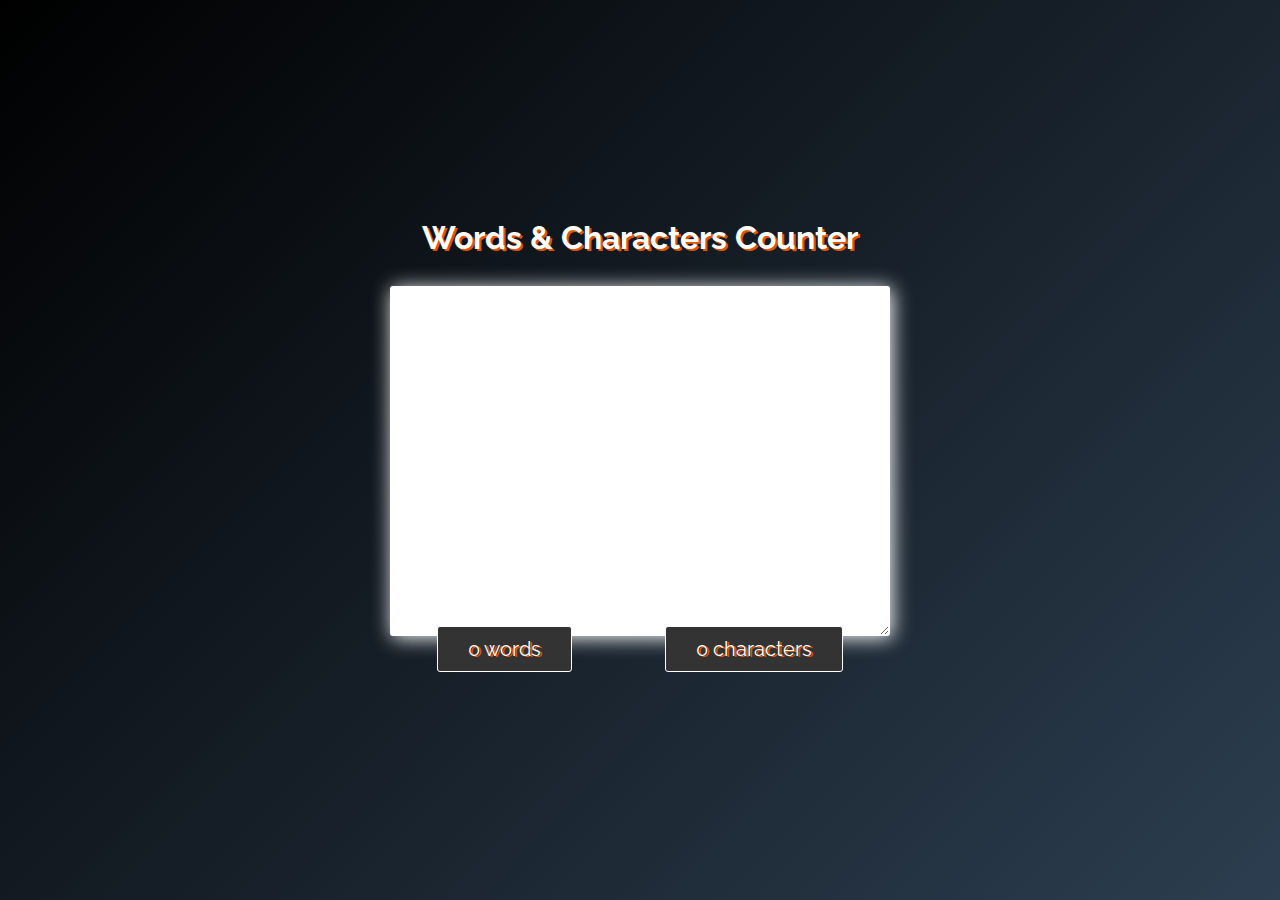
<file: Characters and Words Counter/index.html>
<!DOCTYPE html>
<html lang="en">
<head>
    <meta charset="UTF-8">
    <meta http-equiv="X-UA-Compatible" content="IE=edge">
    <meta name="viewport" content="width=device-width, initial-scale=1.0">
    <title>Characters and Words counter</title>
    <link rel="stylesheet" href="./style.css">
</head>
<body>
    <div class="container">
        <h1>Words & Characters Counter</h1>
        <textarea name="" id="text" class="text" cols="30" rows="10" spellcheck="false"></textarea>
        <div class="boxes">
            <p class="box"><span class="words">0</span> words</p>
            <p class="box"><span class="characters">0</span> characters</p>
        </div>
    </div>

    <script src="./script.js"></script>
</body>
</html>
</file>
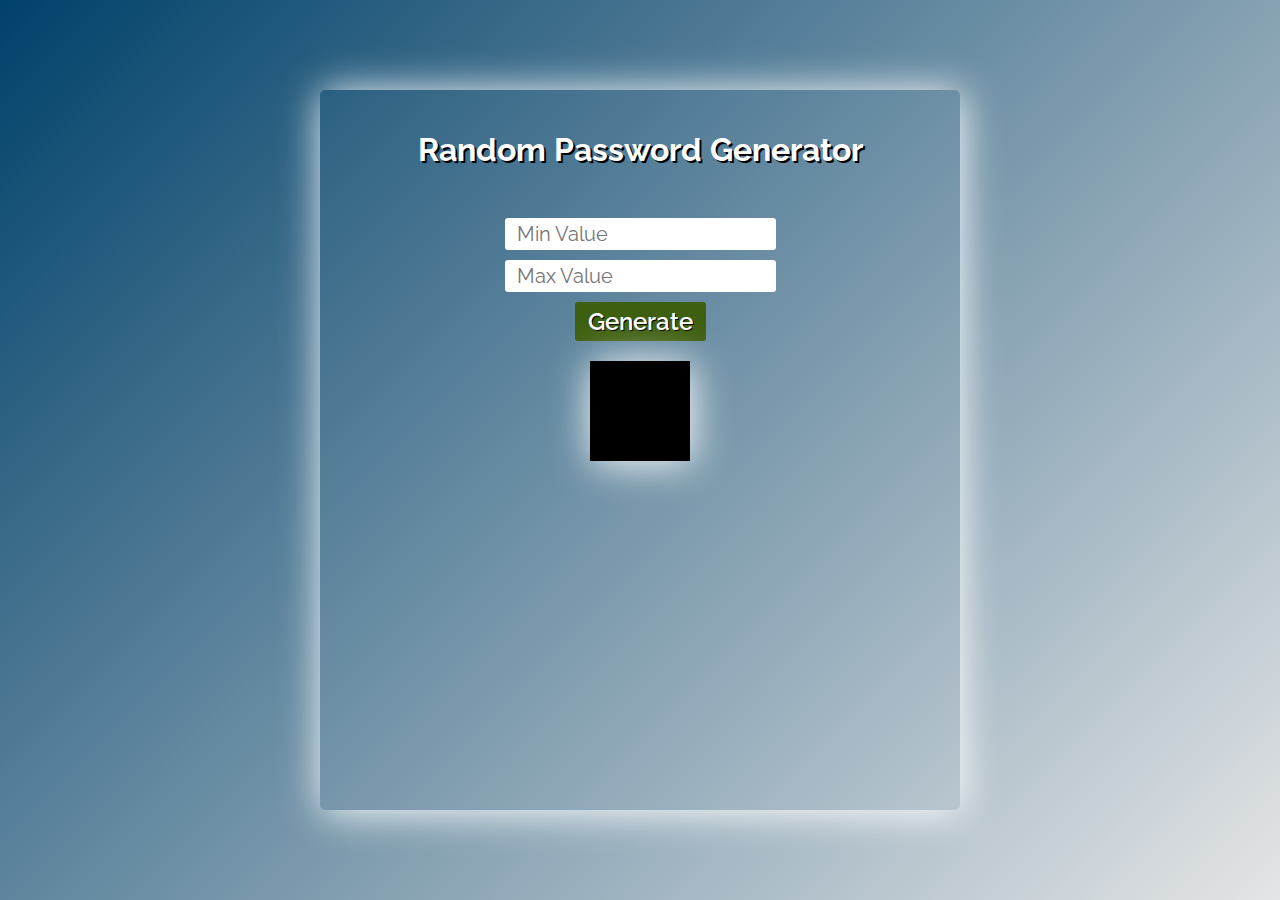
<file: Random Number Generator/index.html>
<!DOCTYPE html>
<html>
<head>
  <meta name="viewport" content="width=device-width, initial-scale=1.0">
  <meta charset="UTF-8">
  <title>JavaScript Random Number Generator</title>
  <link rel="stylesheet" type="text/css" href="./style.css">
  <meta name="description" content="Use Vanilla JavaScript to generator a number in a given range!">

</head>
<body>
    <div class="container">
        <h1>Random Password Generator</h1>
        <input type="number" id="min_value" placeholder="Min Value">
        <input type="number" id="max_value" placeholder="Max Value"><br>
        <button id="myBut">Generate</button><br>
        <div class="content">
            <div class="green" id="output"> </div>
        </div>
    </div>

    <script src="./script.js"></script>
</body>
</html>
</file>
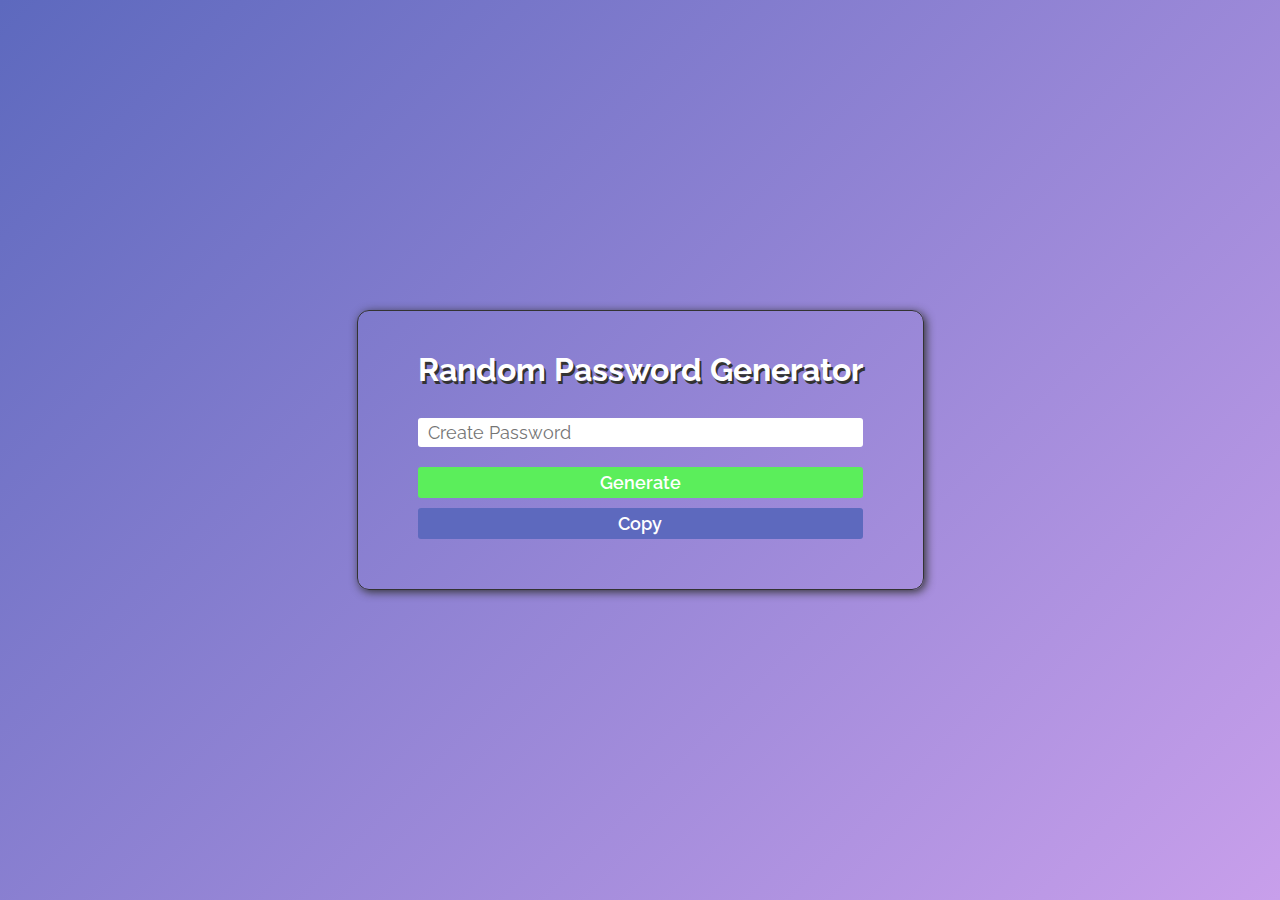
<file: Random Password Generator/index.html>
<!DOCTYPE html>
<html lang="en">
<head>
    <meta charset="UTF-8">
    <meta http-equiv="X-UA-Compatible" content="IE=edge">
    <meta name="viewport" content="width=device-width, initial-scale=1.0">
    <title>Random password generator</title>
    <link rel="stylesheet" href="./style.css">
</head>
<body>
    <div class="box">
        <h1>Random Password Generator</h1>
        <input type="text" name="createpassword" id="password" placeholder="Create Password" readonly>
        <button id="generateBtn">Generate</button>
        <button id="copyBtn">Copy</button>
    </div>

    <script src="./script.js"></script>
</body>
</html>
</file>
<file: Characters and Words Counter/style.css>
/*Ralevay --> */@import url('https://fonts.googleapis.com/css2?family=Raleway:ital,wght@0,100;0,200;0,300;0,400;0,500;0,600;0,700;0,800;0,900;1,100;1,200;1,300;1,400;1,500;1,600;1,700;1,800;1,900&display=swap');

*
{
    padding: 0;
    margin: 0;
    box-sizing: border-box;
    font-family: 'Raleway', sans-serif;
}

body
{
    display: flex;
    /* flex-direction: column; */
    justify-content: center;
    align-items: center;
    width: 100%;
    height: 100vh;
    /* max-height: 100vh; */
    background: linear-gradient(135deg, #000000, #2c3e50);
}

.container
{
    display: flex;
    flex-direction: column;
    align-items: center;
    justify-content: center;
    width: 100%;
    height: 100%;
}

h1
{
    color: #fff;
    margin-bottom: 30px;
    text-shadow: 2px 2px rgb(223, 85, 5);
}

textarea
{
    max-width: 500px;
    min-width: 500px;
    max-height: 350px;
    min-height: 350px;
    font-size: 18px;
    padding: 6px 12px;
    border: 1px solid transparent;
    outline: none;
    box-shadow: 2px 2px 20px #fff;
    border-radius: 3px;
}

.boxes
{
    transform: translateY(-10px);
    display: flex;
    max-width: 500px;
    min-width: 500px;
    justify-content: space-around;
}

.box
{
    background: #333;
    padding: 10px 30px;
    color: #fff;
    font-size: 20px;
    font-family: 600;
    position: relative;
    text-shadow: 2px 1px rgb(223, 85, 5);
    border-radius: 3px;
    border: 1px solid #fff;
}


@media(max-width: 580px)
{
    h1
    {
        font-size: 28px;
    }

    #text
    {
    max-width: 450px;
    min-width: 450px;
    max-height: 300px;
    min-height: 300px;
    }
}

@media(max-width: 508px)
{
    .box
    {
        padding: 8px 25px;
        font-size: 18px;
    }

    #text
    {
    max-width: 420px;
    min-width: 420px;
    max-height: 280px;
    min-height: 280px;
    }
}

@media(max-width: 478px)
{
    h1
    {
        font-size: 24px;
    }
    .box
    {
        padding: 8px 25px;
        font-size: 15px;
    }

    #text
    {
    max-width: 380px;
    min-width: 380px;
    max-height: 240px;
    min-height: 240px;
    }
}

@media(max-width: 425px)
{
    h1
    {
        font-size: 20px;
    }

    .boxes
    {
        justify-content: space-evenly;
    }

    .box
    {
        padding: 6px 22px;
        font-size: 13px;
    }

    #text
    {
    max-width: 320px;
    min-width: 320px;
    max-height: 180px;
    min-height: 180px;
    }
}
</file>
<file: Random Number Generator/style.css>
/*Ralevay --> */@import url('https://fonts.googleapis.com/css2?family=Raleway:ital,wght@0,100;0,200;0,300;0,400;0,500;0,600;0,700;0,800;0,900;1,100;1,200;1,300;1,400;1,500;1,600;1,700;1,800;1,900&display=swap');

*
{
    padding: 0;
    margin: 0;
    box-sizing: border-box;
    font-family: 'Raleway', sans-serif;
}

body
{
    display: flex;
    flex-direction: column;
    justify-content: center;
    align-items: center;
    width: 100%;
    min-height: 100vh;
    background: linear-gradient(135deg, #00416a, #e4e5e6);
}

.container
{
    width: 50%;
    /* background: #333; */
    text-align: center;
    /* display: flex; */
    flex-direction: column;
    padding: 40px 60px;
    min-height: 80vh;
    border: 1px solid transparent;
    border-radius: 5px;
    box-shadow: 2px 2px 40px #fff;
}

.container h1
{
    margin-bottom: 40px;
    color: #fff;
    text-shadow: 2px 2px #000;
}

#myBut
{
    margin-top: 10px;
    font-size: 24px;
    padding: 4px 12px;
    border-radius: 3px;
    border: 1px solid transparent;
    background: rgb(63, 95, 16);
    cursor: pointer;
    font-weight: 600;
    color: #fff;
    text-shadow: 1px 1px #000;
}

#myBut:hover
{
    border: 1px solid rgb(63, 95, 16);
    background: rgb(152, 230, 36);
    transition: .1s;
}

#min_value,#max_value
{
    font-size: 20px;
    padding: 4px 12px;
    border-radius: 3px;
    outline: none;
    border:none;
    margin-top: 10px;
}

#output
{
    width: 100px;
    height: 100px;
    display: flex;
    text-align: center;
    align-items: center;
    justify-content: center;
    padding: 30px;
    margin-top: 20px;
    font-size: 30px;
    font-weight: 600;
    background: #000;
    color: rgb(230, 131, 1);
    outline: none;
    font-family: 'Gill Sans', 'Gill Sans MT', Calibri, 'Trebuchet MS', sans-serif;
    box-shadow: 2px 2px 40px #fff;
}

.content
{
    width: 100%;
    display: flex;
    justify-content: space-between;
    align-items: center;
    flex-direction: column;
}
</file>
<file: Random Password Generator/style.css>
/*Ralevay --> */@import url('https://fonts.googleapis.com/css2?family=Raleway:ital,wght@0,100;0,200;0,300;0,400;0,500;0,600;0,700;0,800;0,900;1,100;1,200;1,300;1,400;1,500;1,600;1,700;1,800;1,900&display=swap');

*
{
    padding: 0;
    margin: 0;
    box-sizing: border-box;
    font-family: 'Raleway', sans-serif;
}

body
{
    width: 100%;
    min-height: 100vh;
    max-height: 100vh;
    background: linear-gradient(135deg, #5d69be, #c89feb);
    display: flex;
    justify-content: center;
    align-items: center;
}

.box
{
    display: flex;
    flex-direction: column;
    padding: 40px 60px;
    border: 1px solid #333;
    border-radius: 12px;
    box-shadow: 2px 2px 10px #333;
}

.box h1
{
    margin-bottom: 30px;
    color: #fff;
    text-shadow: 2px 3px #333;
}

.box input
{
    font-size: 18px;
    padding: 4px 10px;
    border-radius: 3px;
    border: none;
    outline: none;
    margin-bottom: 20px;
}

button
{
    padding: 4px 10px;
    font-size: 18px;
    font-weight: 600;
    border: 1px solid transparent;
    cursor: pointer;
    margin-bottom: 10px;
    color: #fff;
    border-radius: 3px;
}

#generateBtn
{
    background: rgb(91, 238, 91);
}
#generateBtn:hover
{
    background: rgb(64, 247, 64);
    border: 1px solid rgb(19, 161, 19);
}


#copyBtn
{
    background: #5d69be;
}
#copyBtn:hover
{
    background: #5668f0;
    border: 1px solid #3d52f1;
}

@media(max-width: 758px)
{
    h1
    {
        font-size: 28px;
    }
}

@media(max-width: 548px)
{
    .box
    {
        padding: 30px 50px;
    }

    h1
    {
        font-size: 24px;
    }

    .box input
    {
        font-size: 16px;
    }

    button
    {
        font-size: 16px;
    }

    body
    {
        padding: 0px 20px;
    }
}

@media(max-width: 480px)
{
    h1
    {
        font-size: 20px;
    }
}

@media(max-width: 425px)
{
    h1
    {
        font-size: 16px;
    }
}

@media(max-width: 368px)
{
    h1
    {
        font-size: 12px;
        margin: 0;
    }
}
</file>
